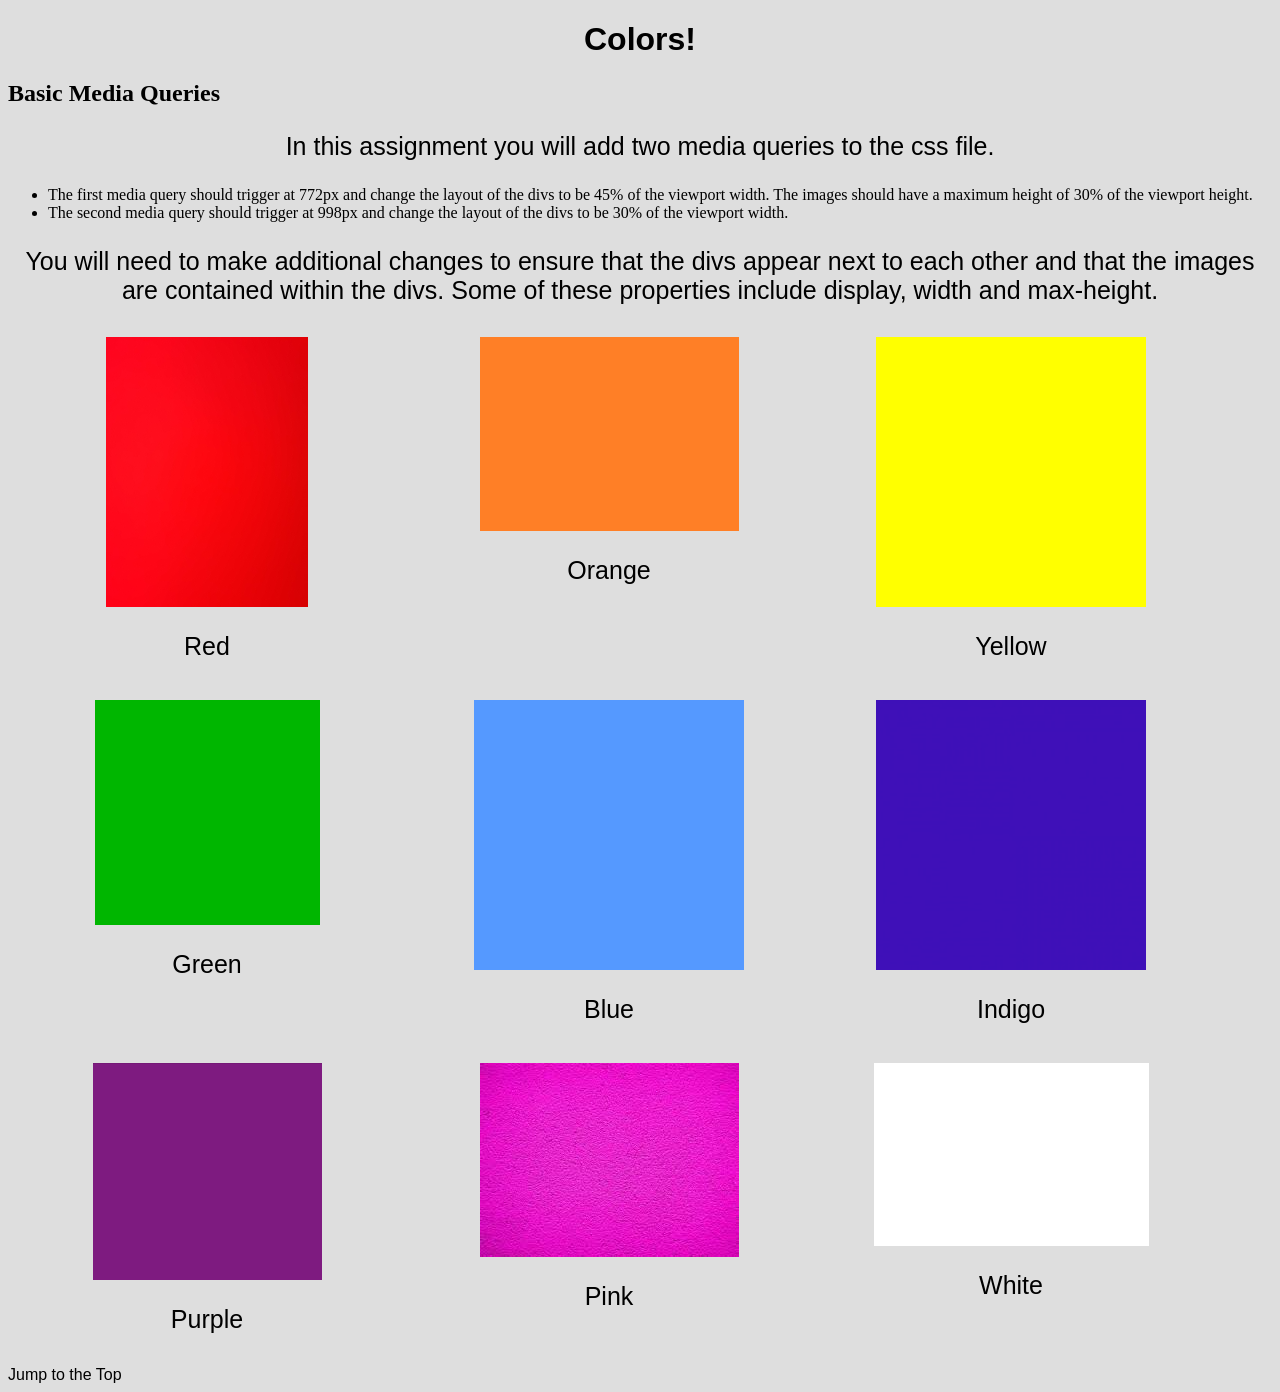
<file: index.html>
<!DOCTYPE html>
<html lang="en">

<head>
  <meta charset="UTF-8">
  <meta http-equiv="X-UA-Compatible" content="IE=edge">
  <meta name="viewport" content="width=device-width, initial-scale=1.0">
  <title>Colors</title>
  <link rel="stylesheet" href="css/style.css">
</head>

<body>
  <header>
    <h1 id="top">Colors!</h1>
  </header>

  <main>
    <h2>Basic Media Queries</h2>
    <p>In this assignment you will add two media queries to the css file.</p>
    <ul>
      <li>The first media query should trigger at 772px and change the layout of the divs to be 45% of the viewport width. The images should have a maximum height of 30% of the viewport height.</li>

      <li>The second media query should trigger at 998px and change the layout of the divs to be 30% of the viewport width.</li>
    </ul>
    <p>You will need to make additional changes to ensure that the divs appear next to each other and that the images are contained within the divs.  Some of these properties include display, width and max-height.</p>

    <div>
      <img src="images/Red.jpeg" alt="Red" width="200">
      <p class = "label">Red</p>
    </div>
    <div>
      <img src="images/Orange.png" alt="Orange" width="200">
      <p class = "label">Orange</p>
    </div>
    <div>
      <img src="images/Yellow.png" alt="Yellow" width="200">
      <p class = "label">Yellow</p>
    </div>
    <div>
      <img src="images/Green.png" alt="Green" width="200">
      <p class = "label">Green</p>
    </div>
    <div>
      <img src="images/Blue.png" alt="Blue" width="200">
      <p class = "label">Blue</p>
    </div>
    <div>
      <img src="images/Indigo.jpeg" alt="Indigo" width="200">
      <p class = "label">Indigo</p>
    </div>
    <div>
      <img src="images/Purple.png" alt="Purple" width="200">
      <p class = "label">Purple</p>
    </div>
    <div>
      <img src="images/Pink.jpeg" alt="Pink" width="200">
      <p class = "label">Pink</p>
    </div>
    <div>
      <img src="images/White.png" alt="White" width="200">
      <p class = "label">White</p>
    </div>
  </main>

  <footer>
    <a href="#top">Jump to the Top</a>
  </footer>
</body>

</html>
</file>
<file: css/style.css>
body {
    background-color: #dedede;
}

h1 {
    text-align: center;
    font-family:Arial, sans-serif;
    font-size: 32px;
}

a {
    color: #000;
    text-decoration: none;
    font-family:Arial, sans-serif;
}

p {
   font-size: 25px;
   font-family:Arial, sans-serif;
}

img{
  width:100%;
}

p{
  text-align:center;
}

div img{
    width:150px;
    height: 150px;
    display:block;
    margin:auto;
}

div{
  display: inline-block;
  width: 24%;
  margin: 5px;
  padding: 2px;
}

/* ==========================================================================
   Query #1: Tablet View (triggers at 772px)
   - Layout of divs changes to 45% of viewport width (45vw / 45%)
   - Images have a maximum height of 30% of viewport height (30vh)
   - Divs use inline-block and vertical-align to sit cleanly side-by-side
   ========================================================================== */
@media screen and (min-width: 772px) {
  div {
    width: 45%;
    width: 45vw;
    display: inline-block;
    vertical-align: top;
  }

  img, div img {
    max-height: 30vh;
    height: auto;
    width: auto;
    max-width: 100%;
  }
}

/* ==========================================================================
   Query #2: Large Screen View (triggers at 998px)
   - Layout of divs changes to 30% of viewport width (30vw / 30%)
   - No other changes needed
   ========================================================================== */
@media screen and (min-width: 998px) {
  div {
    width: 30%;
    width: 30vw;
  }
}
</file>
